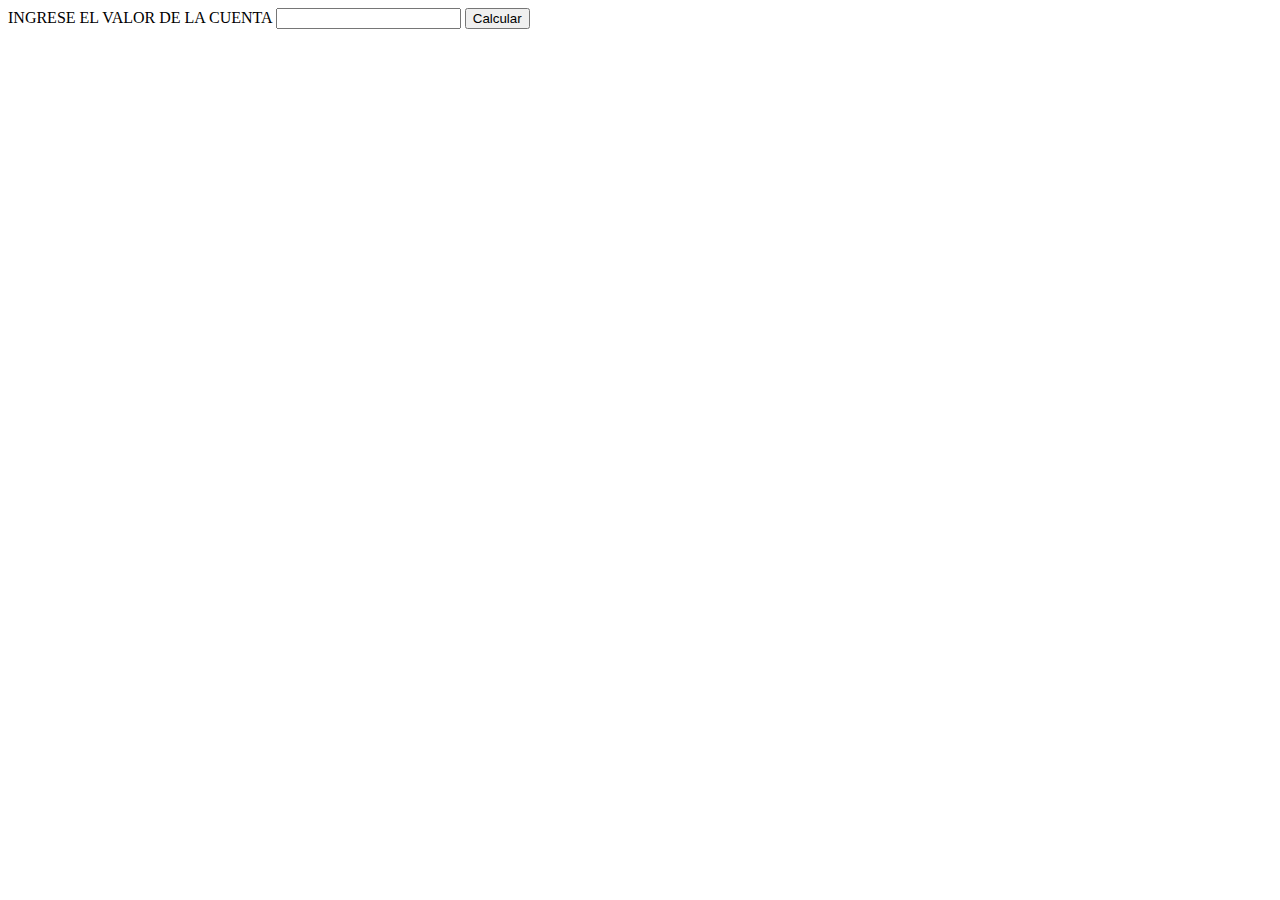
<file: index.html>
<!DOCTYPE html>
<html>

<head>
  <meta charset="UTF-8">
  <meta name="viewport" content="width=device-width, initial-scale=1">
  <title></title>
</head>

<body>
  <label for="">INGRESE EL VALOR DE LA CUENTA </label>
<input type="text" id="cuenta">
<button onclick="Calcular()">Calcular</button>
<p id="propina"></p>
<p id="total"></p>

<script>
function Calcular(){
  var cuenta = document.getElementById("cuenta").value;
  var propina = document.getElementById("propina");
  var total = document.getElementById("total");

  var propinaCalculada = parseFloat(cuenta) * 0.10;
  var totalCalculado = parseFloat(cuenta) + propinaCalculada;

  propina.innerHTML = "Propina: $" + propinaCalculada;
  total.innerHTML = "Total a pagar: $" + totalCalculado;
}
</script>
<script src="style.css"></script>

</body>

</html>
</file>
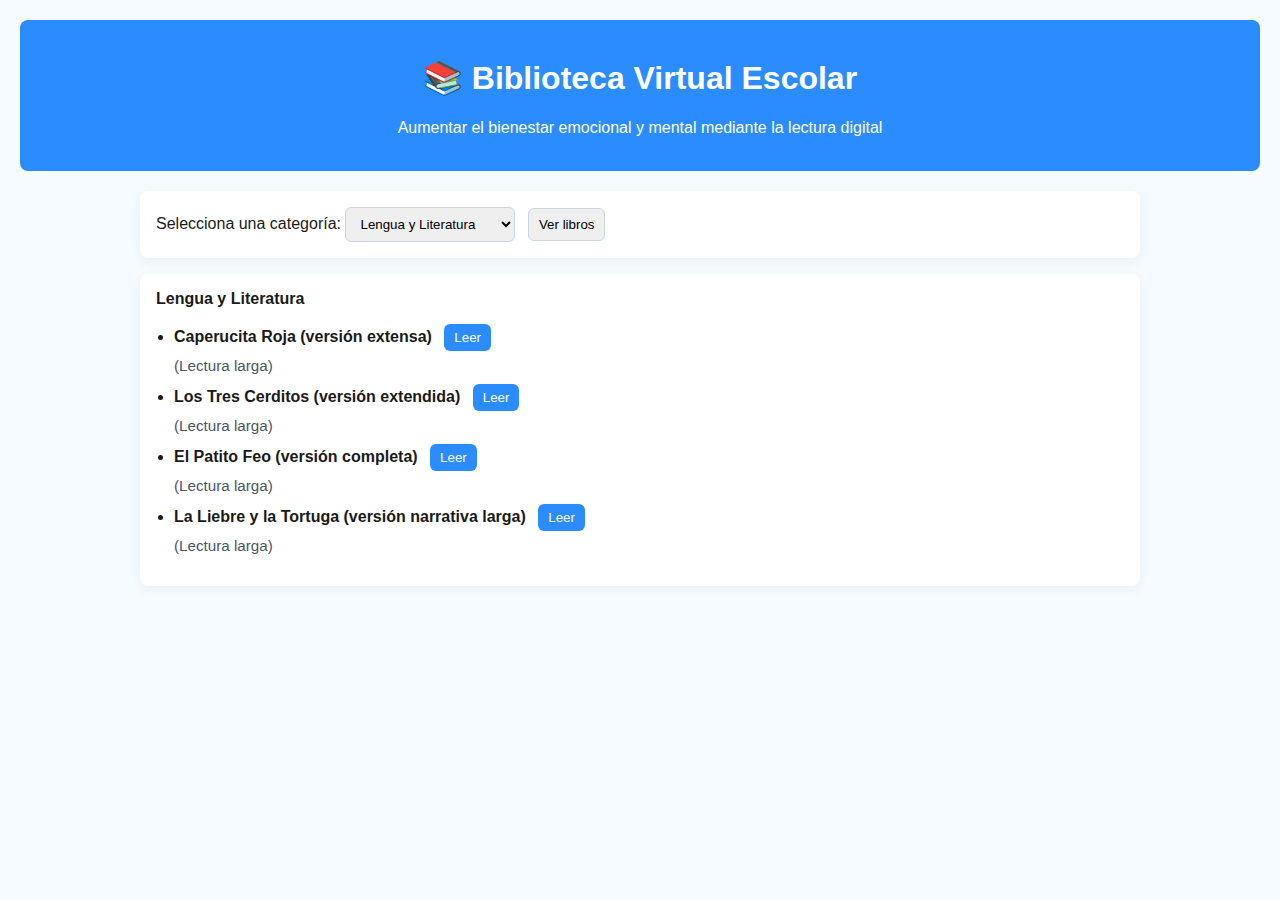
<file: index (1).html>
<!DOCTYPE html>
<html lang="es">
<head>
  <meta charset="utf-8" />
  <meta name="viewport" content="width=device-width,initial-scale=1" />
  <title>Biblioteca Virtual Escolar</title>
  <style>
    body { font-family: Arial, sans-serif; background:#f6fbff; margin:0; padding:20px; color:#1a1a1a; }
    header{ background:#2b8cff; color:white; padding:18px; border-radius:8px; text-align:center; }
    main{ max-width:1000px; margin:20px auto; }
    select, button { padding:8px 10px; border-radius:6px; border:1px solid #cbd5e1; }
    section { background:white; padding:16px; border-radius:8px; box-shadow:0 4px 12px rgba(0,0,0,0.05); margin-top:16px; }
    ul { padding-left:18px; }
    li { margin:10px 0; }
    .leer-btn { margin-left:8px; padding:6px 10px; background:#2b8cff; color:white; border:none; border-radius:6px; cursor:pointer; }
    #lectura { display:none; white-space:pre-wrap; }
    #cerrar { margin-top:12px; padding:8px 12px; background:#ff6b6b; color:white; border:none; border-radius:6px; cursor:pointer; }
    .categoria-title{ font-weight:600; margin-bottom:8px; }
  </style>
</head>
<body>
  <header>
    <h1>📚 Biblioteca Virtual Escolar</h1>
    <p>Aumentar el bienestar emocional y mental mediante la lectura digital</p>
  </header>

  <main>
    <section>
      <label for="categoria">Selecciona una categoría:</label>
      <select id="categoria">
        <option value="literatura">Lengua y Literatura</option>
        <option value="historia">Historia</option>
        <option value="ciencias">Ciencias Naturales</option>
        <option value="valores">Valores y convivencia</option>
        <option value="ecuador">Cultura de Ecuador</option>
      </select>
      <button id="ver" style="margin-left:8px;">Ver libros</button>
    </section>

    <section id="listaSection" style="display:none;">
      <div class="categoria-title" id="catTitulo"></div>
      <ul id="lista"></ul>
    </section>

    <section id="lectura">
      <h2 id="tituloLectura"></h2>
      <div id="textoLectura" style="margin-top:12px;"></div>
      <button id="cerrar">Cerrar lectura</button>
    </section>
  </main>

  <script src="main.js"></script>
</body>
</html>
</file>
